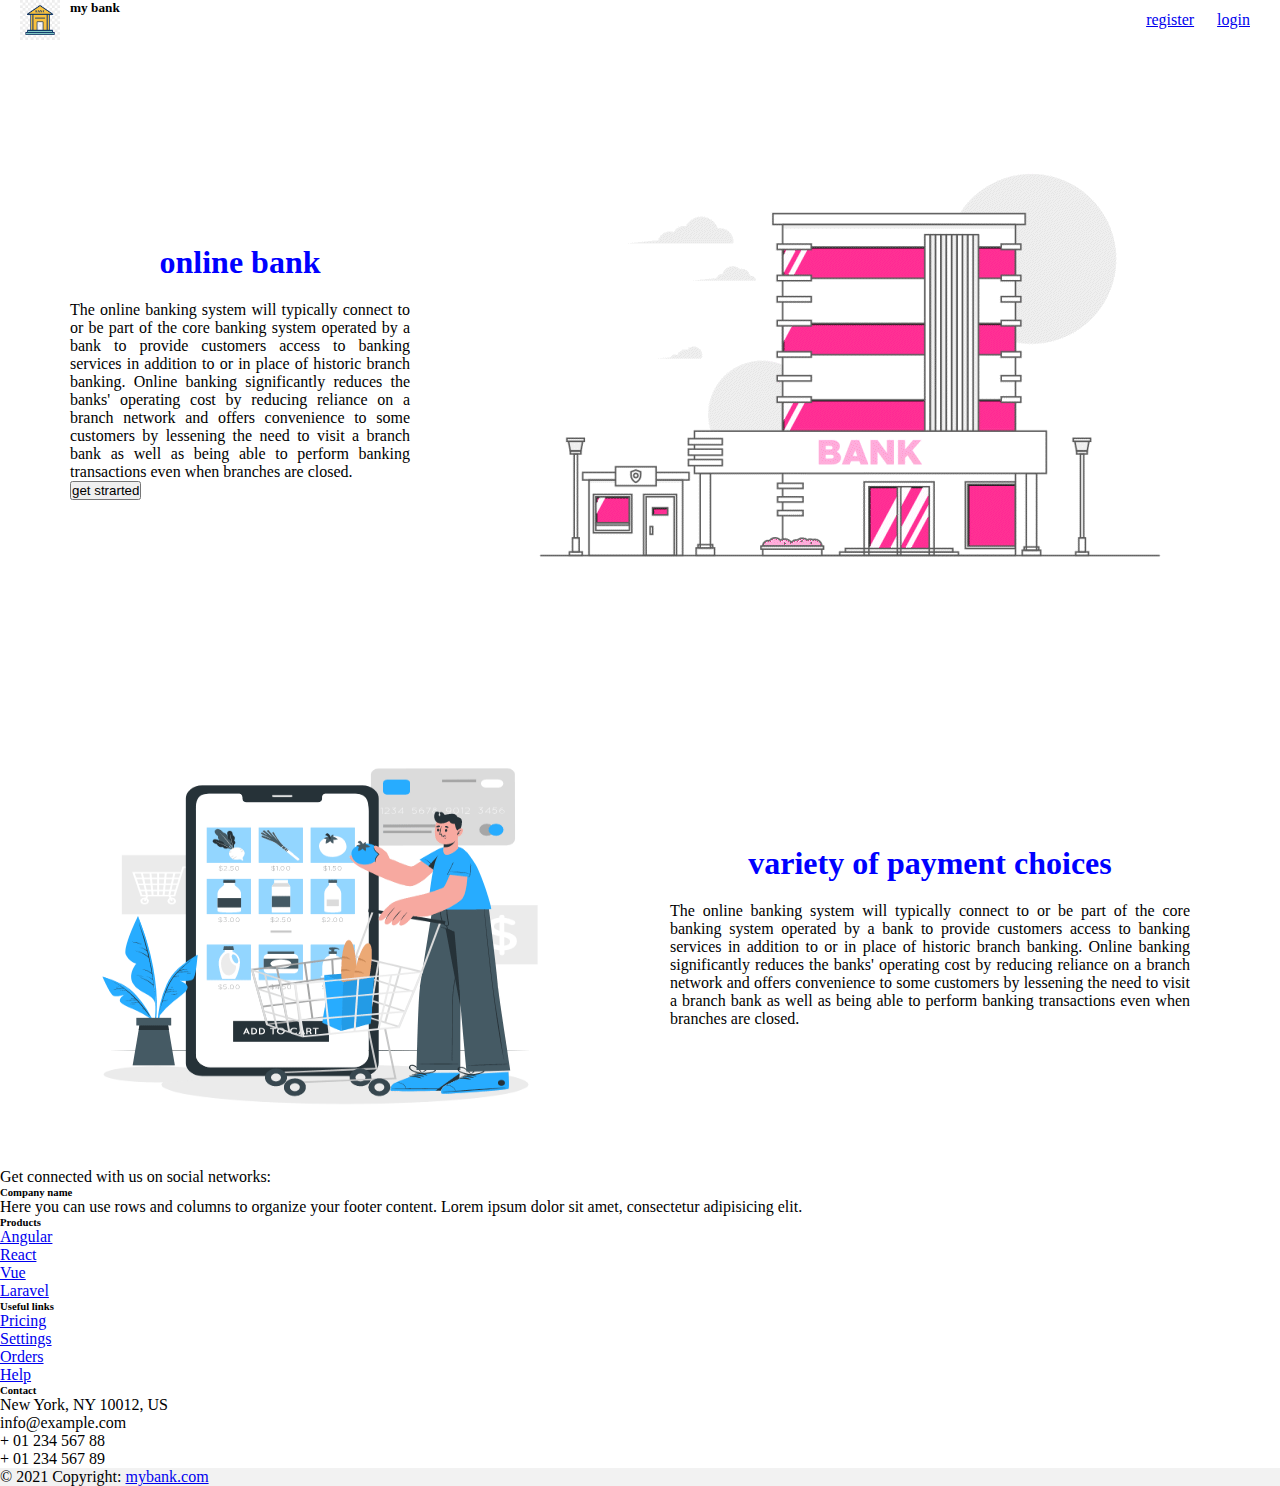
<file: index.html>
<!DOCTYPE html>
<html lang="en">
<head>
    <meta charset="UTF-8">
    <meta name="viewport" content="width=device-width, initial-scale=1.0">
    <title>bank site</title>
    <link rel="stylesheet" href="style.css">
    <link href="https://cdn.jsdelivr.net/npm/bootstrap@5.3.2/dist/css/bootstrap.min.css" rel="stylesheet" integrity="sha384-T3c6CoIi6uLrA9TneNEoa7RxnatzjcDSCmG1MXxSR1GAsXEV/Dwwykc2MPK8M2HN" crossorigin="anonymous">
    <script src="https://cdn.jsdelivr.net/npm/bootstrap@5.3.2/dist/js/bootstrap.bundle.min.js" integrity="sha384-C6RzsynM9kWDrMNeT87bh95OGNyZPhcTNXj1NW7RuBCsyN/o0jlpcV8Qyq46cDfL" crossorigin="anonymous"></script>
    <link rel="stylesheet" href="https://cdnjs.cloudflare.com/ajax/libs/font-awesome/6.4.2/css/all.min.css" integrity="sha512-z3gLpd7yknf1YoNbCzqRKc4qyor8gaKU1qmn+CShxbuBusANI9QpRohGBreCFkKxLhei6S9CQXFEbbKuqLg0DA==" crossorigin="anonymous" referrerpolicy="no-referrer" />
</head>
<body>
    <!-- nav section -->

    <div class="navsec">
        <div class="head">
            <div class="headleft">
                <img src="image/images.png" alt="">
                <h5 style="margin-left: 10px;">my bank</h5>
            </div>
            <div class="headright">
                <span>

                    <i class="fa-solid fa-registered"></i>
                    <a href="signin.html">register</a>
                </span>
                <span><i class="fa-solid fa-right-to-bracket"></i><a href="login.html">login</a></span>
    
            </div>
        </div>
        <div class="banner">
            <div class="bannerpara">
                <h1>online bank</h1>
                <p>The online banking system will typically connect to or be part of the core banking system operated by a bank to provide customers access to banking services in addition to or in place of historic branch banking. Online banking significantly reduces the banks' operating cost by reducing reliance on a branch network and offers convenience to some customers by lessening the need to visit a branch bank as well as being able to perform banking transactions even when branches are closed.</p>
                <button class="btn btn-primary" onclick="getstart()">get strarted</button>
            </div>
            <div class="imgsec">
                <img src="image/bannerimg.gif" alt="" height="600px">
            </div>
        </div>
        <div class="bannersec2">
            <div class="imgsec">
                <img src="image/ban3img.gif" alt="" height="400px" width="500px">
            </div>
            <div class="bannerpara2">
                <h1>variety of payment choices</h1>
                <p>The online banking system will typically connect to or be part of the core banking system operated by a bank to provide customers access to banking services in addition to or in place of historic branch banking. Online banking significantly reduces the banks' operating cost by reducing reliance on a branch network and offers convenience to some customers by lessening the need to visit a branch bank as well as being able to perform banking transactions even when branches are closed.</p>
                
            </div>
        </div>

    </div>


    <!-- footer section -->


    <!-- Footer -->
    <footer class="text-center text-lg-start bg-light text-muted">
    <!-- Section: Social media -->
    <section class="d-flex justify-content-center justify-content-lg-between p-4 border-bottom">
      <!-- Left -->
      <div class="me-5 d-none d-lg-block">
        <span>Get connected with us on social networks:</span>
      </div>
      <!-- Left -->
  
      <!-- Right -->
      <div>
        <a href="" class="me-4 text-reset">
          <i class="fab fa-facebook-f"></i>
        </a>
        <a href="" class="me-4 text-reset">
          <i class="fab fa-twitter"></i>
        </a>
        <a href="" class="me-4 text-reset">
          <i class="fab fa-google"></i>
        </a>
        <a href="" class="me-4 text-reset">
          <i class="fab fa-instagram"></i>
        </a>
        <a href="" class="me-4 text-reset">
          <i class="fab fa-linkedin"></i>
        </a>
        <a href="" class="me-4 text-reset">
          <i class="fab fa-github"></i>
        </a>
      </div>
      <!-- Right -->
    </section>
    <!-- Section: Social media -->
  
    <!-- Section: Links  -->
    <section class="">
      <div class="container text-center text-md-start mt-5">
        <!-- Grid row -->
        <div class="row mt-3">
          <!-- Grid column -->
          <div class="col-md-3 col-lg-4 col-xl-3 mx-auto mb-4">
            <!-- Content -->
            <h6 class="text-uppercase fw-bold mb-4">
              <i class="fas fa-gem me-3"></i>Company name
            </h6>
            <p>
              Here you can use rows and columns to organize your footer content. Lorem ipsum
              dolor sit amet, consectetur adipisicing elit.
            </p>
          </div>
          <!-- Grid column -->
  
          <!-- Grid column -->
          <div class="col-md-2 col-lg-2 col-xl-2 mx-auto mb-4">
            <!-- Links -->
            <h6 class="text-uppercase fw-bold mb-4">
              Products
            </h6>
            <p>
              <a href="#!" class="text-reset">Angular</a>
            </p>
            <p>
              <a href="#!" class="text-reset">React</a>
            </p>
            <p>
              <a href="#!" class="text-reset">Vue</a>
            </p>
            <p>
              <a href="#!" class="text-reset">Laravel</a>
            </p>
          </div>
          <!-- Grid column -->
  
          <!-- Grid column -->
          <div class="col-md-3 col-lg-2 col-xl-2 mx-auto mb-4">
            <!-- Links -->
            <h6 class="text-uppercase fw-bold mb-4">
              Useful links
            </h6>
            <p>
              <a href="#!" class="text-reset">Pricing</a>
            </p>
            <p>
              <a href="#!" class="text-reset">Settings</a>
            </p>
            <p>
              <a href="#!" class="text-reset">Orders</a>
            </p>
            <p>
              <a href="#!" class="text-reset">Help</a>
            </p>
          </div>
          <!-- Grid column -->
  
          <!-- Grid column -->
          <div class="col-md-4 col-lg-3 col-xl-3 mx-auto mb-md-0 mb-4">
            <!-- Links -->
            <h6 class="text-uppercase fw-bold mb-4">Contact</h6>
            <p><i class="fas fa-home me-3"></i> New York, NY 10012, US</p>
            <p>
              <i class="fas fa-envelope me-3"></i>
              info@example.com
            </p>
            <p><i class="fas fa-phone me-3"></i> + 01 234 567 88</p>
            <p><i class="fas fa-print me-3"></i> + 01 234 567 89</p>
          </div>
          <!-- Grid column -->
        </div>
        <!-- Grid row -->
      </div>
    </section>
    <!-- Section: Links  -->
  
    <!-- Copyright -->
    <div class="text-center p-4" style="background-color: rgba(0, 0, 0, 0.05);">
      © 2021 Copyright:
      <a class="text-reset fw-bold" href="https://mdbootstrap.com/">mybank.com</a>
    </div>
    <!-- Copyright -->
  </footer>
  <!-- Footer -->

  <script src="index.js"></script>
</body>
</html>
</file>
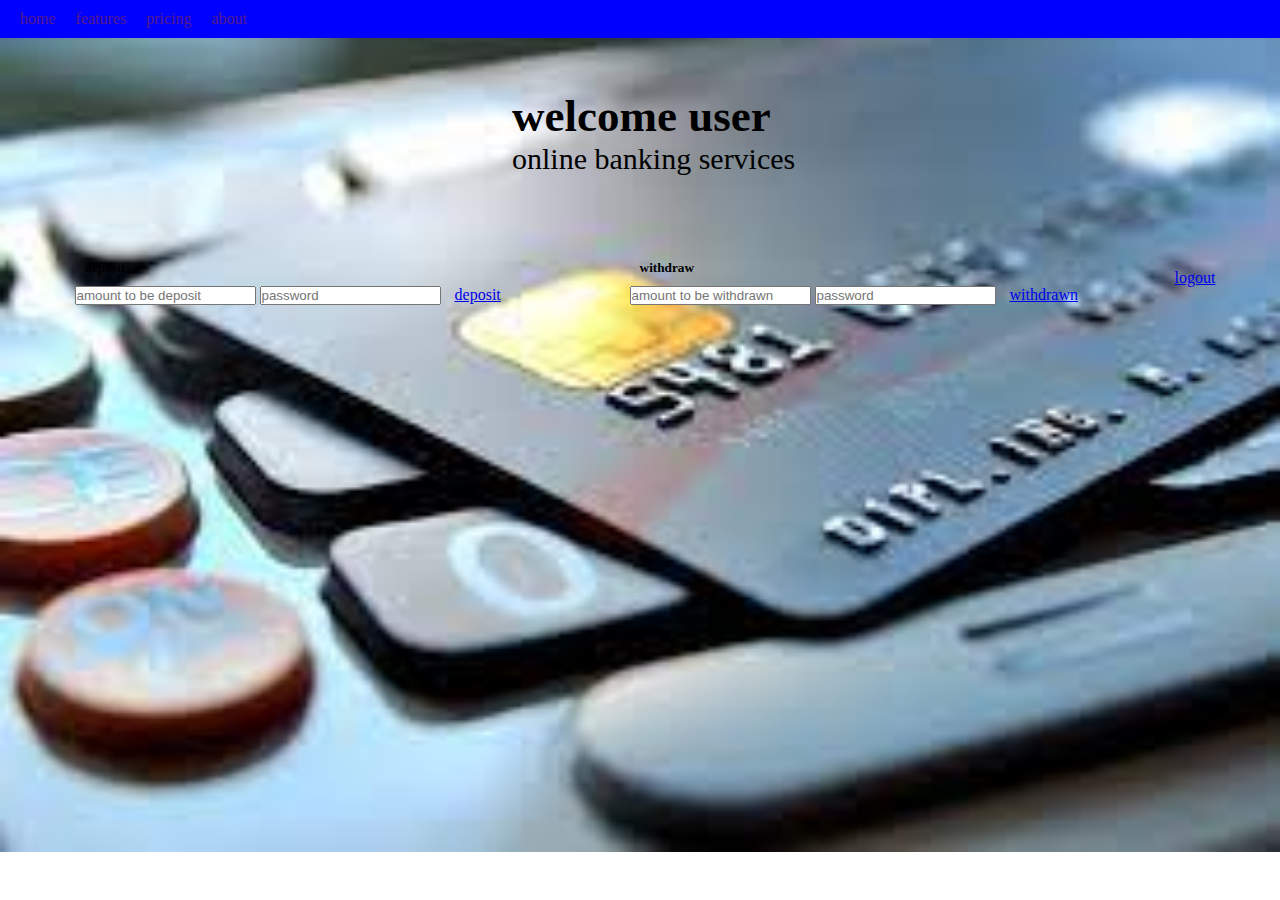
<file: home.html>
<!DOCTYPE html>
<html lang="en">
<head>
    <meta charset="UTF-8">
    <meta name="viewport" content="width=device-width, initial-scale=1.0">
    <title>home page</title>
    <link rel="stylesheet" href="style.css">
    <link href="https://cdn.jsdelivr.net/npm/bootstrap@5.3.2/dist/css/bootstrap.min.css" rel="stylesheet" integrity="sha384-T3c6CoIi6uLrA9TneNEoa7RxnatzjcDSCmG1MXxSR1GAsXEV/Dwwykc2MPK8M2HN" crossorigin="anonymous">
    <script src="https://cdn.jsdelivr.net/npm/bootstrap@5.3.2/dist/js/bootstrap.bundle.min.js" integrity="sha384-C6RzsynM9kWDrMNeT87bh95OGNyZPhcTNXj1NW7RuBCsyN/o0jlpcV8Qyq46cDfL" crossorigin="anonymous"></script>
    <link rel="stylesheet" href="https://cdnjs.cloudflare.com/ajax/libs/font-awesome/6.4.2/css/all.min.css" integrity="sha512-z3gLpd7yknf1YoNbCzqRKc4qyor8gaKU1qmn+CShxbuBusANI9QpRohGBreCFkKxLhei6S9CQXFEbbKuqLg0DA==" crossorigin="anonymous" referrerpolicy="no-referrer" />


  </head>

<body style="background-image: url('image/homebackimg2.jpg');background-repeat: no-repeat;background-size: cover;  z-index: -1; ">
    <!-- nav section -->


    <div class="homenav">
        <a href="">home</a>
        <a href="">features</a>
        <a href="">pricing</a>
        <a href="">about</a>
    </div>


    <div class="homebanner">
        <h2>welcome user</h2>
        <p>online banking services</p>
    </div>
    <div class="homecardsec">
        <div class="border homecard">
            <h5 class="card-header">deposit</h5>
            <div class="card-body">
                <input id="depoam" type="number" class="form-control" placeholder="amount to be deposit" aria-label="Username" aria-describedby="basic-addon1">
                <input id="deppassw" type="text" class="form-control mt-3" placeholder="password" aria-label="Username" aria-describedby="basic-addon1">
              <a href="#" class="btn btn-primary" onclick="Depositamont()">deposit</a>
            </div>
            <div id="result">
                
            </div>
          </div>
          <div class="border homecard">
            <h5 class="card-header">withdraw</h5>
            <div class="card-body">
                <input id="amt2" type="text" class="form-control" placeholder="amount to be withdrawn" aria-label="Username" aria-describedby="basic-addon1">
                <input id="psd2" type="text" class="form-control mt-3" placeholder="password" aria-label="Username" aria-describedby="basic-addon1">
              <a href="#" class="btn btn-primary" onclick="amountWithdraw()">withdrawn</a>
            </div>
            <div id="result1">
                
            </div>
  
          </div> 
          <a href="#" class="btn btn-primary" onclick="logout()">logout</a>    
    </div>

<script src="home.js"></script>

</body>
</html>
</file>
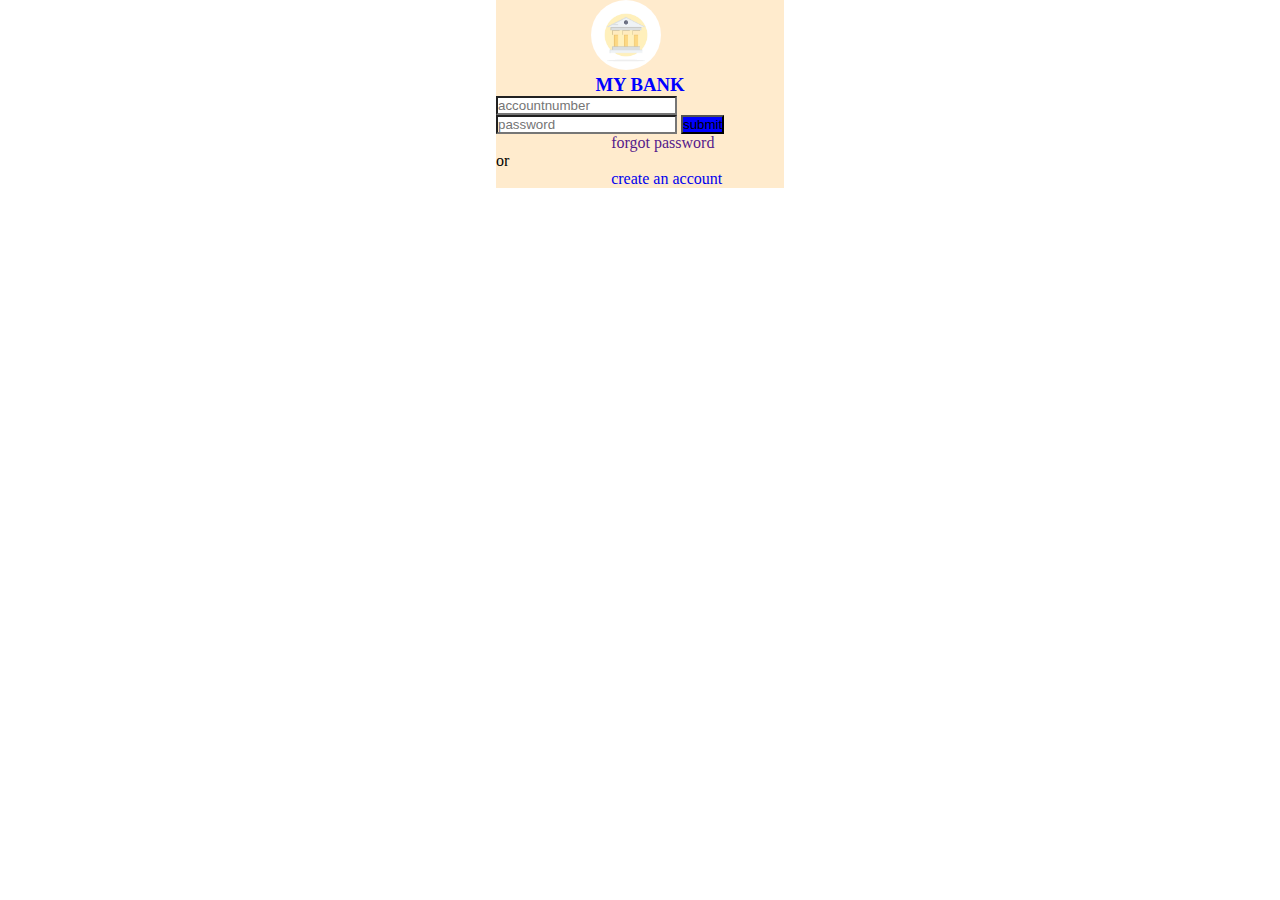
<file: login.html>
<!DOCTYPE html>
<html lang="en">
<head>
    <meta charset="UTF-8">
    <meta name="viewport" content="width=device-width, initial-scale=1.0">
    <title>login page</title>
    <link rel="stylesheet" href="style.css">
    <link href="https://cdn.jsdelivr.net/npm/bootstrap@5.3.2/dist/css/bootstrap.min.css" rel="stylesheet" integrity="sha384-T3c6CoIi6uLrA9TneNEoa7RxnatzjcDSCmG1MXxSR1GAsXEV/Dwwykc2MPK8M2HN" crossorigin="anonymous">
    <script src="https://cdn.jsdelivr.net/npm/bootstrap@5.3.2/dist/js/bootstrap.bundle.min.js" integrity="sha384-C6RzsynM9kWDrMNeT87bh95OGNyZPhcTNXj1NW7RuBCsyN/o0jlpcV8Qyq46cDfL" crossorigin="anonymous"></script>
    <link rel="stylesheet" href="https://cdnjs.cloudflare.com/ajax/libs/font-awesome/6.4.2/css/all.min.css" integrity="sha512-z3gLpd7yknf1YoNbCzqRKc4qyor8gaKU1qmn+CShxbuBusANI9QpRohGBreCFkKxLhei6S9CQXFEbbKuqLg0DA==" crossorigin="anonymous" referrerpolicy="no-referrer" />
</head>
<body>
  <div class="container d-flex justify-content-center align-items-center mt-5 pt-5">
    <div class="cardsec">
    <div class="card" style="width: 18rem;">
        <div class="cardlogin">
        <div class="card-body">
          <div class="cardimgsec">
            <img src="image/lmybankimg.png" alt="">
            <h3>MY BANK</h3>
          </div>
          <div class="cardinputgroup">
            <input id="loginacc" type="text" class="form-control" placeholder="accountnumber" aria-label="Username" aria-describedby="basic-addon1">
            <input id="loginpass" type="text" class="form-control mt-3" placeholder="password" aria-label="Username" aria-describedby="basic-addon1">
           
            <button class="form-control mt-3" value="login" style="background-color: blue;" onclick="login()">submit</button>
           <div class="d-flex">
            <a href="" class="m-1">forgot password</a>
            <p class="m-1">or</p>
            <a href="signin.html" class="m-1">create an account</a>
           </div>
          </div>
        </div>
        </div>
      </div>
    </div>
  </div>
    <script src="login.js"></script>
</body>
</html>
</file>
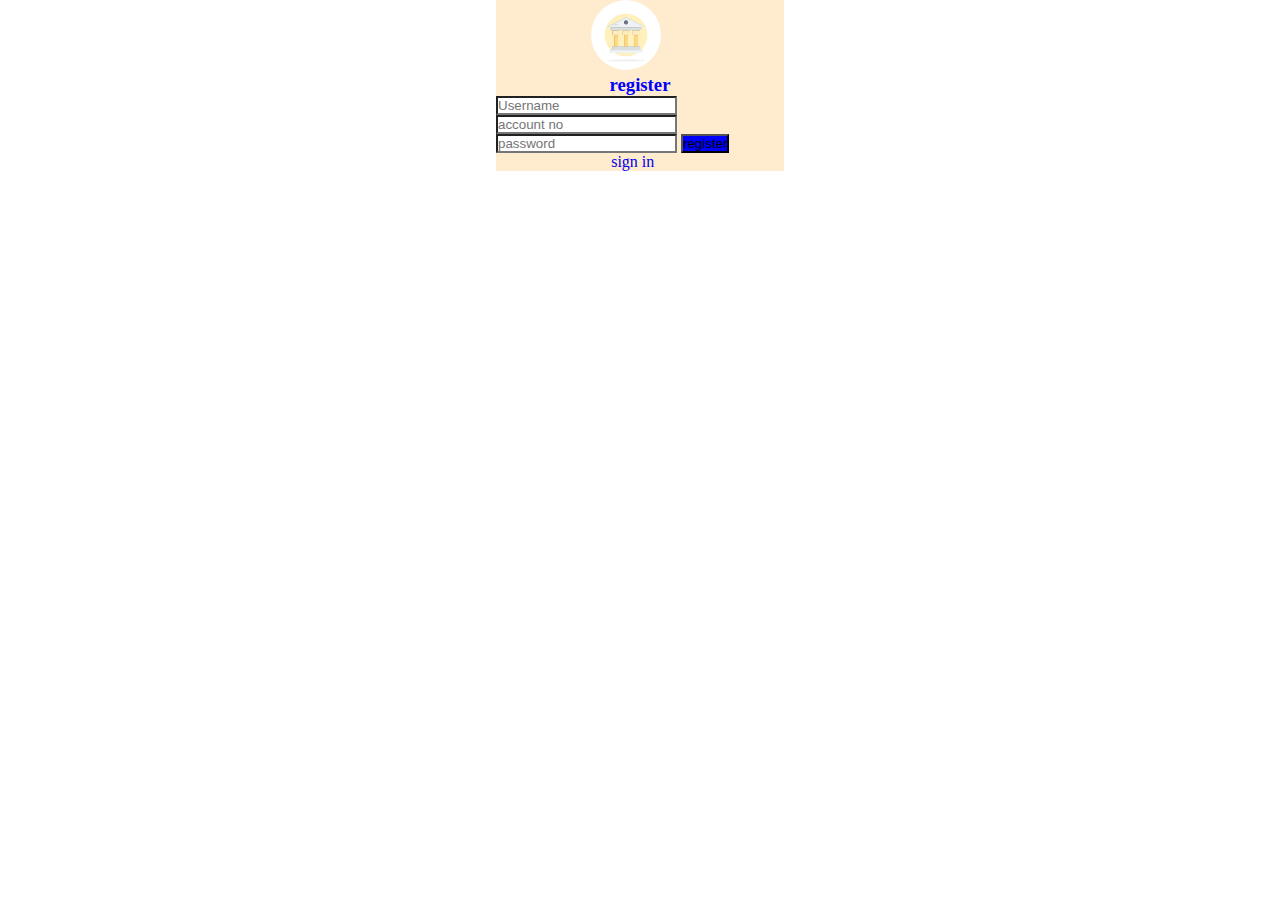
<file: signin.html>
<!DOCTYPE html>
<html lang="en">
<head>
    <meta charset="UTF-8">
    <meta name="viewport" content="width=device-width, initial-scale=1.0">
    <title>signin page</title>
    <link rel="stylesheet" href="style.css">
    <link href="https://cdn.jsdelivr.net/npm/bootstrap@5.3.2/dist/css/bootstrap.min.css" rel="stylesheet" integrity="sha384-T3c6CoIi6uLrA9TneNEoa7RxnatzjcDSCmG1MXxSR1GAsXEV/Dwwykc2MPK8M2HN" crossorigin="anonymous">
    <script src="https://cdn.jsdelivr.net/npm/bootstrap@5.3.2/dist/js/bootstrap.bundle.min.js" integrity="sha384-C6RzsynM9kWDrMNeT87bh95OGNyZPhcTNXj1NW7RuBCsyN/o0jlpcV8Qyq46cDfL" crossorigin="anonymous"></script>
    <link rel="stylesheet" href="https://cdnjs.cloudflare.com/ajax/libs/font-awesome/6.4.2/css/all.min.css" integrity="sha512-z3gLpd7yknf1YoNbCzqRKc4qyor8gaKU1qmn+CShxbuBusANI9QpRohGBreCFkKxLhei6S9CQXFEbbKuqLg0DA==" crossorigin="anonymous" referrerpolicy="no-referrer" />
</head>
<body>
    <div class="cardsec container d-flex justify-content-center align-items-center mt-5 pt-5">
    <div class="card" style="width: 18rem;">
        <div class="cardlogin">
        <div class="card-body">
          <div class="cardimgsec">
            <img src="image/lmybankimg.png" alt="">
            <h3>register</h3>
          </div>
          <div class="cardinputgroup">
            <input id="username" type="text" class="form-control" placeholder="Username" aria-label="Username" aria-describedby="basic-addon1">
            <input id="accno" class="form-control mt-3" placeholder="account no" aria-label="Username" aria-describedby="basic-addon1">
            <input  id="passwo" type="passwo" class="form-control mt-3" placeholder="password" aria-label="Username" aria-describedby="basic-addon1">
            <button class="form-control mt-3" style="background-color: blue;" onclick="register()">register</button>
            <a href="login.html" class="mt-3">sign in</a>
            
          </div>
        </div>
        </div>
      </div>
    </div>
    <!-- <script src="signin.js"></script> -->
    <script>
    function register() {
    const userDetails = {
    uname: username.value, 
    acno: accno.value,
    pswd: passwo.value,
    }
    if(username.value=='' || accno.value == "" || passwo.value == "")
    {
      alert("Please fill the form");
    }
    else{
      if(userDetails.acno in localStorage)
      {
        alert("User already exists");
      }else{
          localStorage.setItem(userDetails.acno, JSON.stringify(userDetails));
          localStorage.setItem("USERNAME", userDetails.uname); 
          alert("User details added");
          usern.value = "";
          accno.value = "";
          passwo.value = "";
          window.location="login.html"
      }   
    }
  }
    </script>
</body>

</html>
</file>
<file: style.css>
/* index page style */
*{
    margin: 0;
    padding: 0;
}
.head{
    display: flex;justify-content: space-between;align-items: center;
}
.headleft{
    display: flex;padding-left: 20px;
}
.headleft img{
    background-color: transparent; 
    width:40px;
    height:40px;
}
.headleft h5{
  margin-left: 10px;
}
.headright{
    display: flex;justify-content: space-around;align-items: center;padding-right: 20px;
}
.headright span{
    display: flex;padding: 10px;align-items: center;
}
.headright span i{
    margin-right: 3px;
}
.banner{
    display: flex;justify-content: center;align-items: center;padding: 30px;
}
.bannerpara{
    margin-left: 40px;margin-right: 40px;
}
.bannerpara h1{
    text-align: center;color: blue;margin-bottom: 20px;
}
.bannerpara p{
    text-align: justify;
}
.bannersec2{
    display: flex;justify-content: center;align-items: center;padding: 30px;
}
.bannersec2 .imgsec{
    margin-left: 40px;margin-right: 60px;
}
.bannerpara2{
    margin-left: 40px;margin-right: 60px;
}
.bannerpara2 h1{
    text-align: center;color: blue;margin-bottom: 20px;
}
.bannerpara2 p{
    text-align: justify;
}


/* login page style */
.cardlogin{
   background-color: blanchedalmond;
  
}
.cardsec{
    width: 100%;
    height: 100%;
    display: flex;
    justify-content: center;
    align-items: center;
}
.cardinputgroup input{
    border-style: inset;
}
.cardlogin h3{
    text-align: center;
    color: blue;
}
.cardlogin img{
    width: 70px;
    height: 70px;
    border-radius: 50%;
    margin-left: 33%;
}
.cardinputgroup a{
    text-decoration: none;
   margin-left: 40%;
}


/* home page style */

.homenav{
    margin: 0;
    display: flex;
    justify-content: flex-start;
   background-color: blue;
   
}
.homenav a{
    margin-left: 20px;
    text-decoration: none;
    margin-top: 10px;
    margin-bottom: 10px;

}



.homebanner{

   top: 10%;
   position: absolute;
   left: 40%;
}
.homebanner h2{
    font-size: 45px;
}
.homebanner p{
    font-size: 30px;
}
.homecardsec{
    display: flex;
    justify-content: center;
    align-items: center;
    margin-top: 15%;
    
}
.homecardsec .homecard {
   
    width: 500px;
    margin-right: 15px;
    padding: 20px;

}
.homecardsec a{
    margin: 10px;
}
.homecardsec h5{
    margin: 10px;
}


@media screen and (max-width:500px) {
    .homecardsec{
        display: block;
        justify-content: start;
        height: 100%;
        width: 300px;
    }
    .homebanner h2{
        font-size: 15px;
    }
    .homebanner p{
        font-size: 20px;
    }
    .homecardsec .homecard {
   
        width: 300px;
        margin-right: 15px;
        padding: 15px;
    
    }
    .homebanner{
        top: 5%;
        position: absolute;
        left: 20px;
     }
}
</file>
